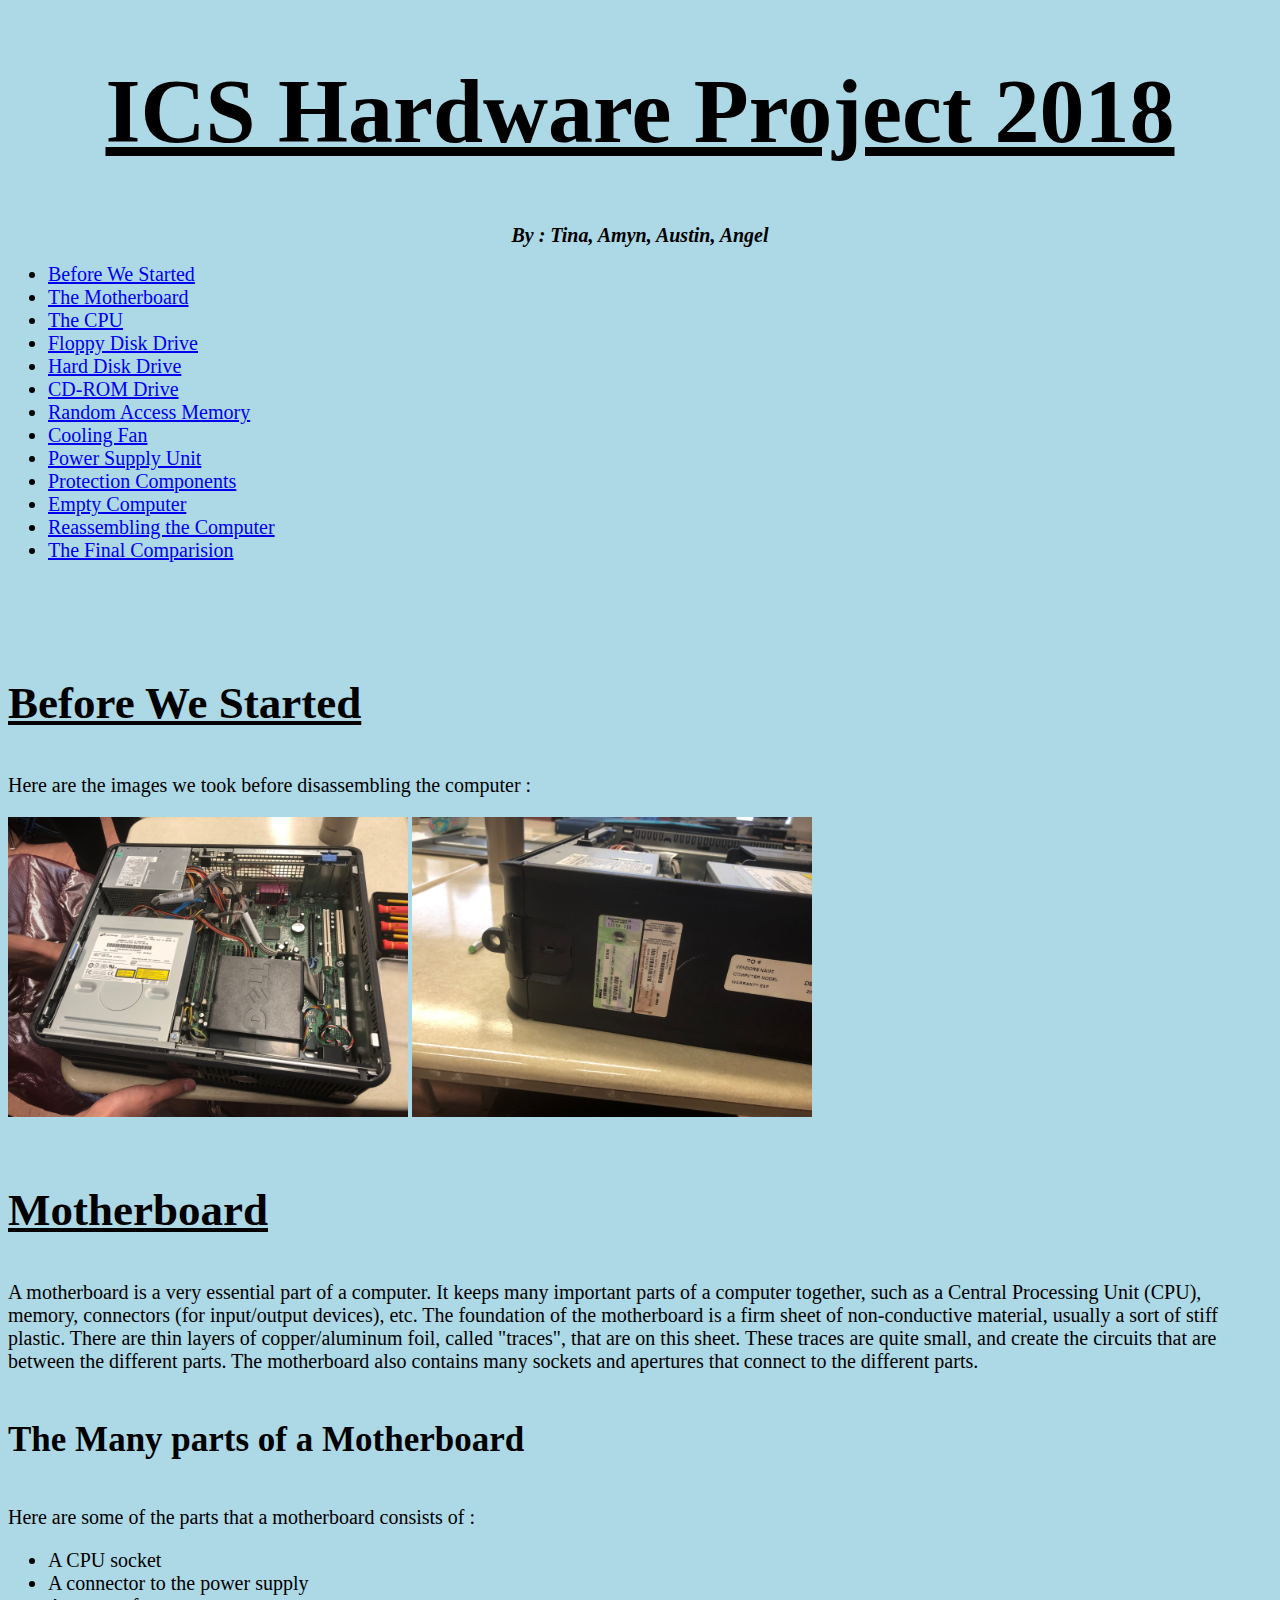
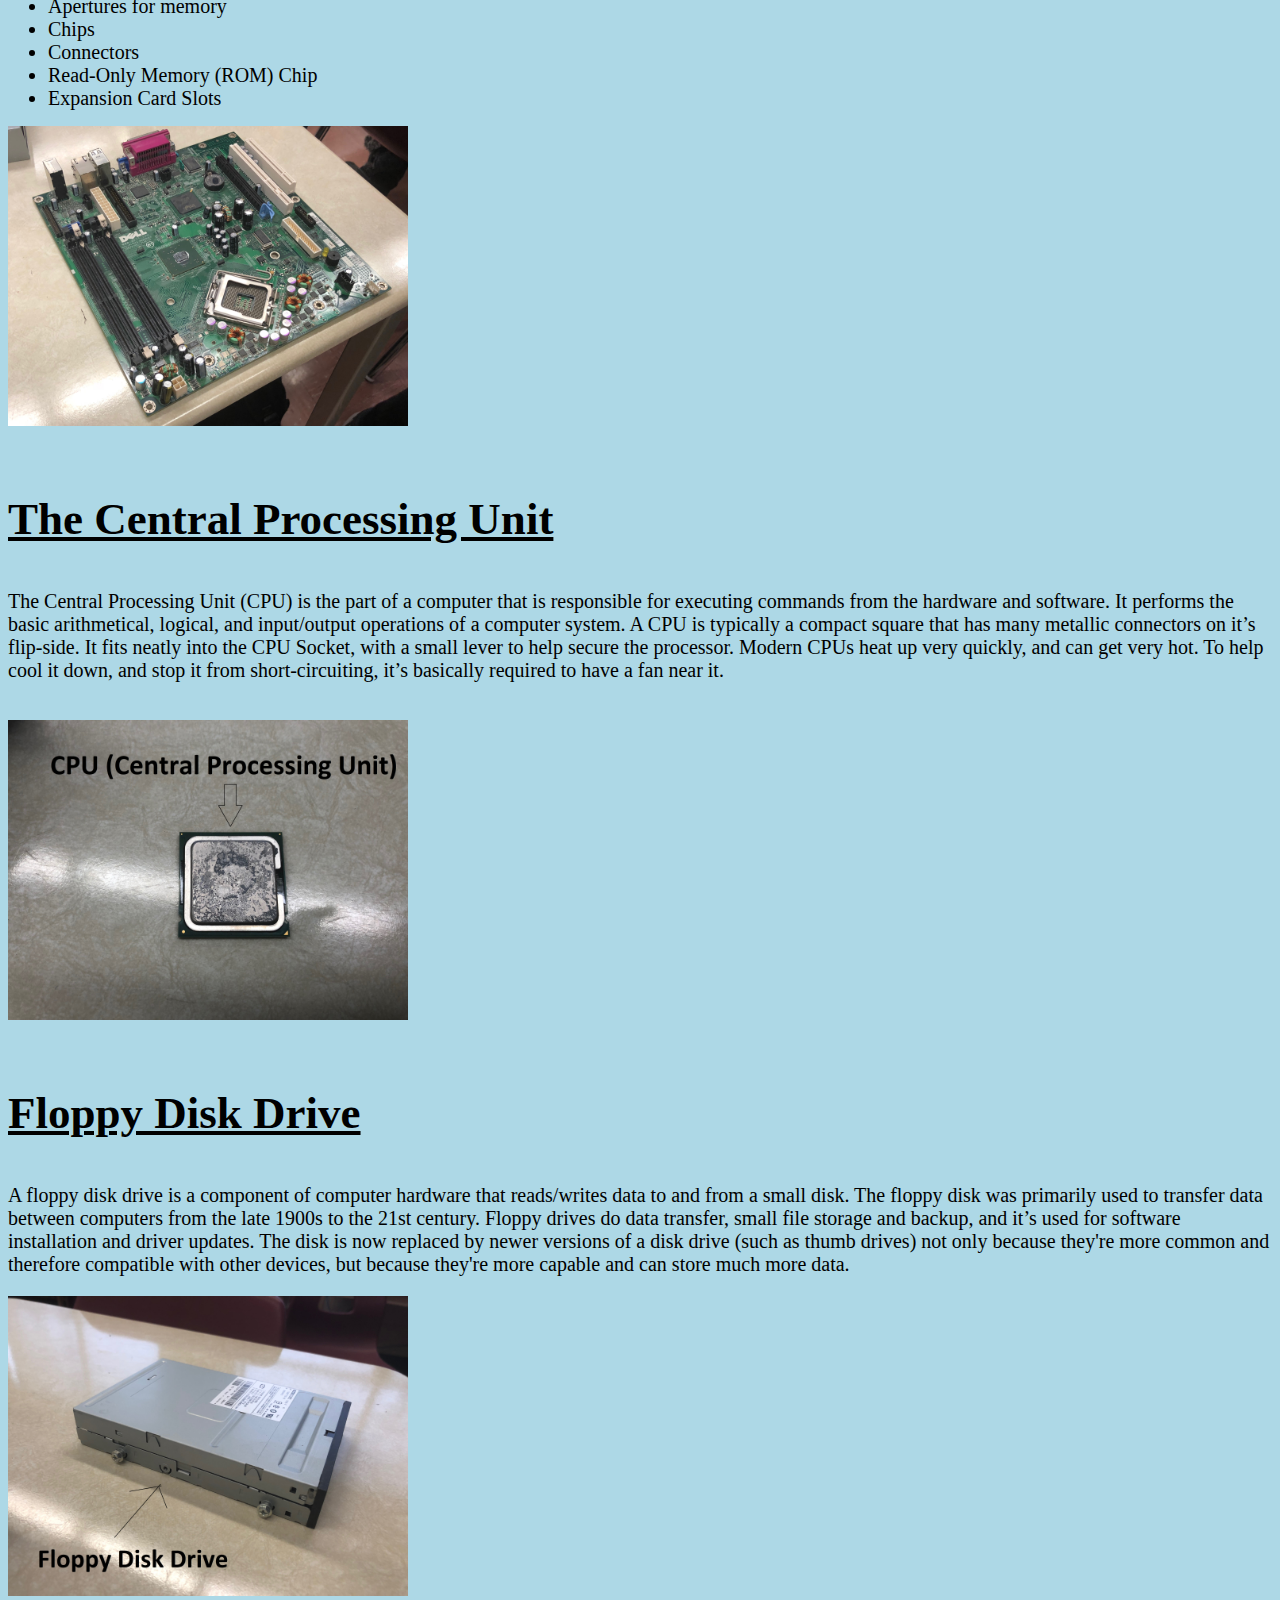
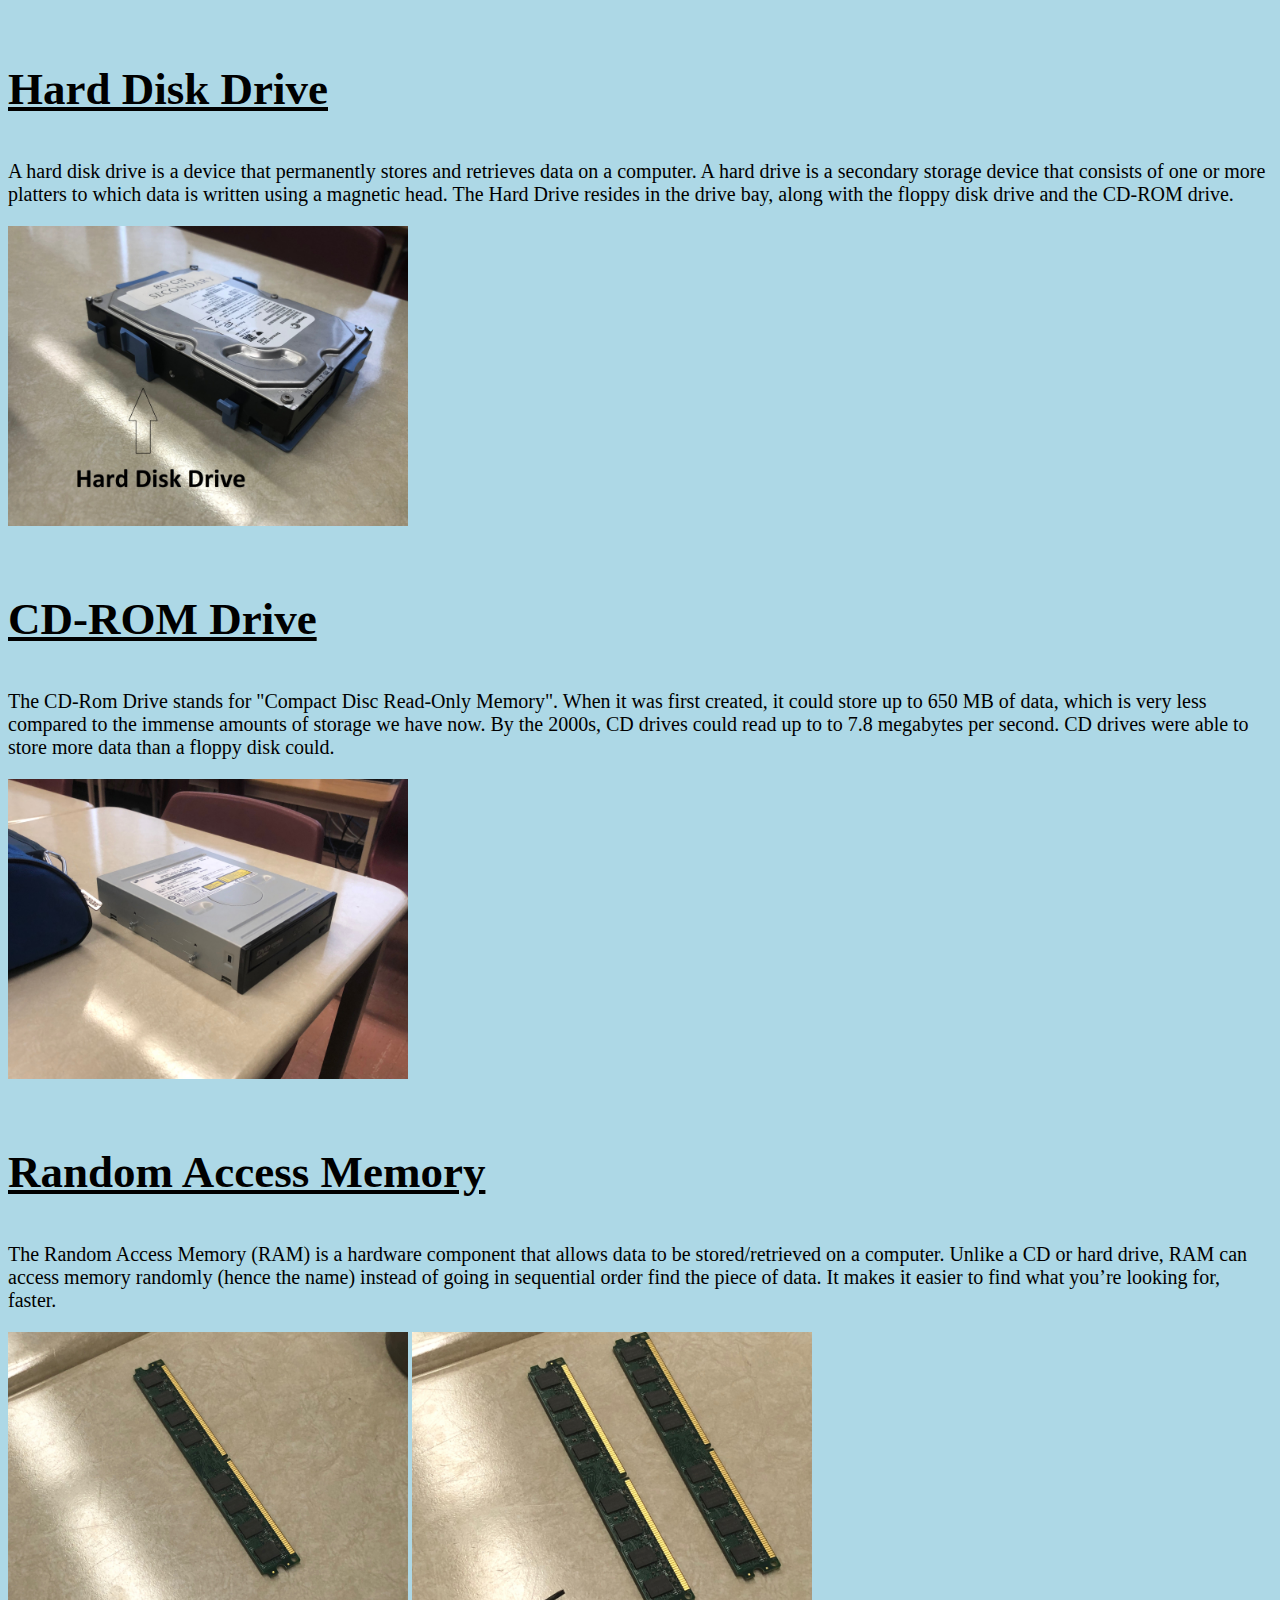
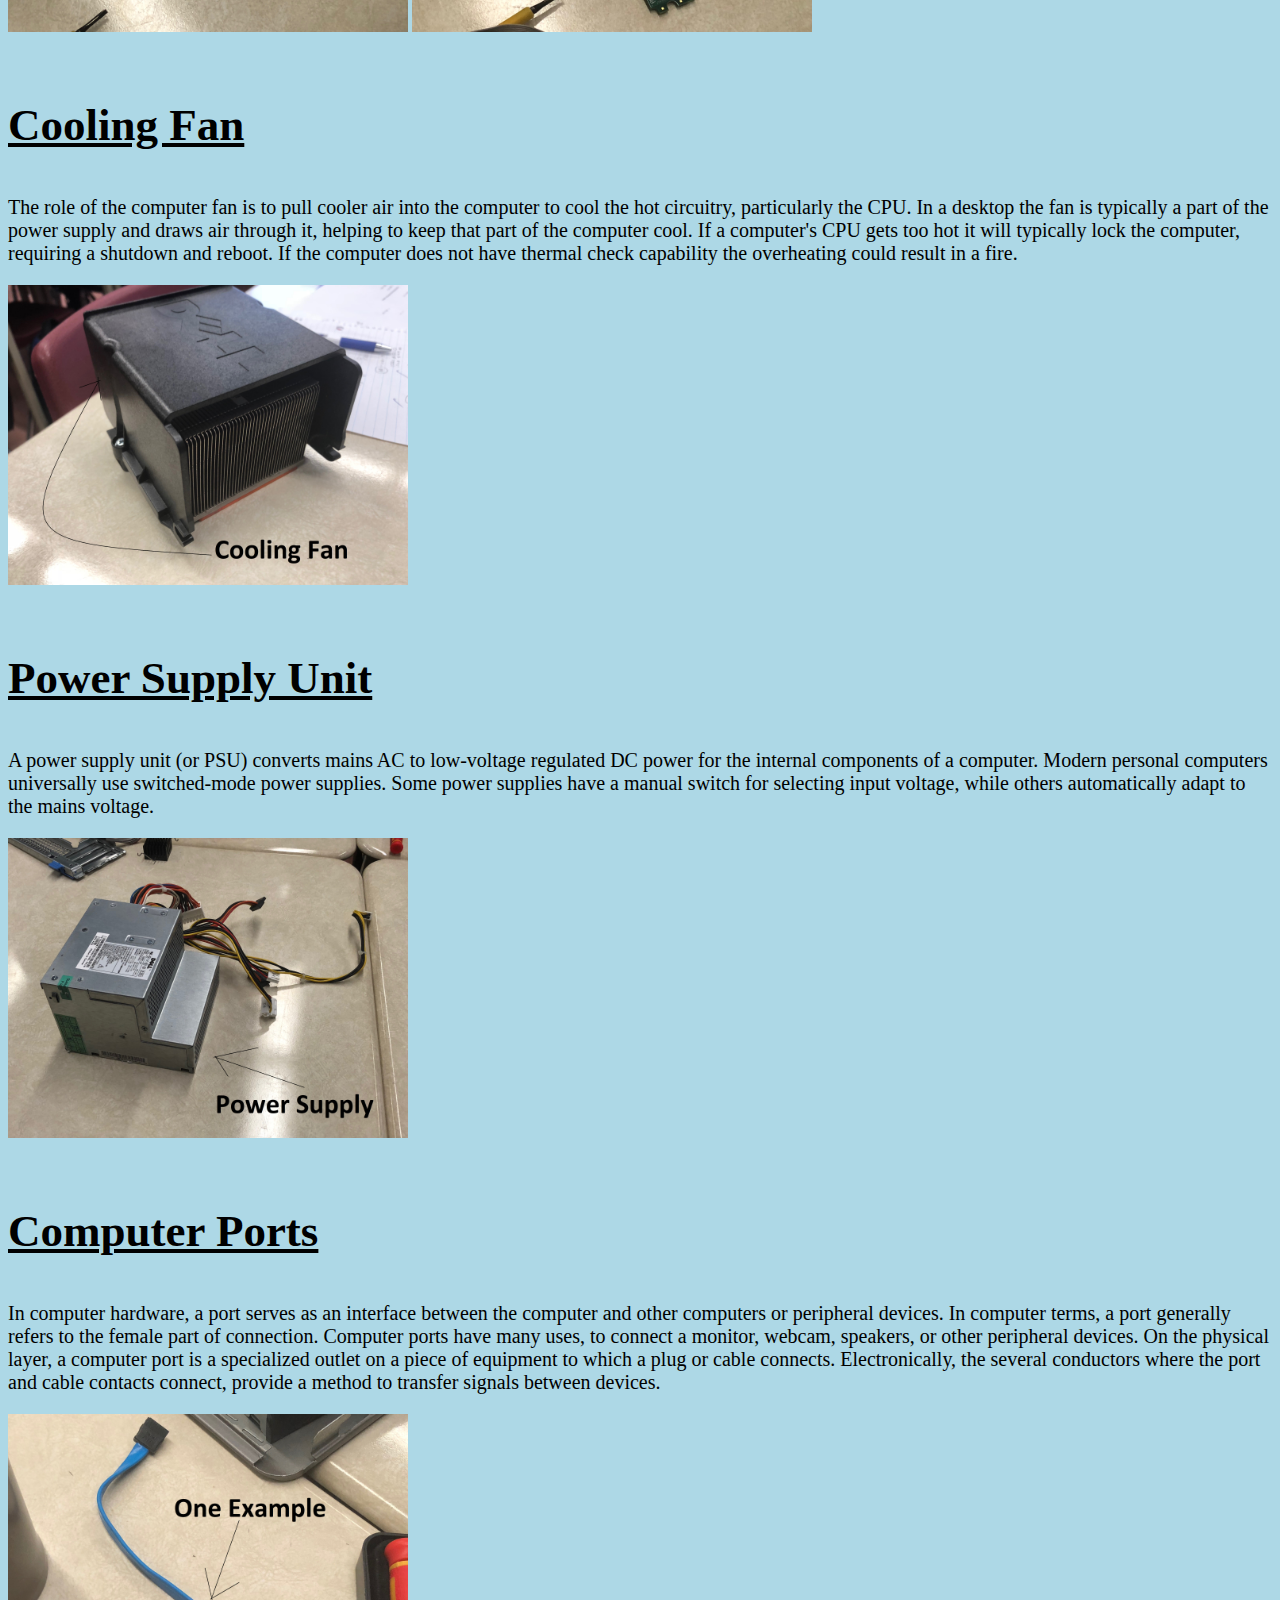
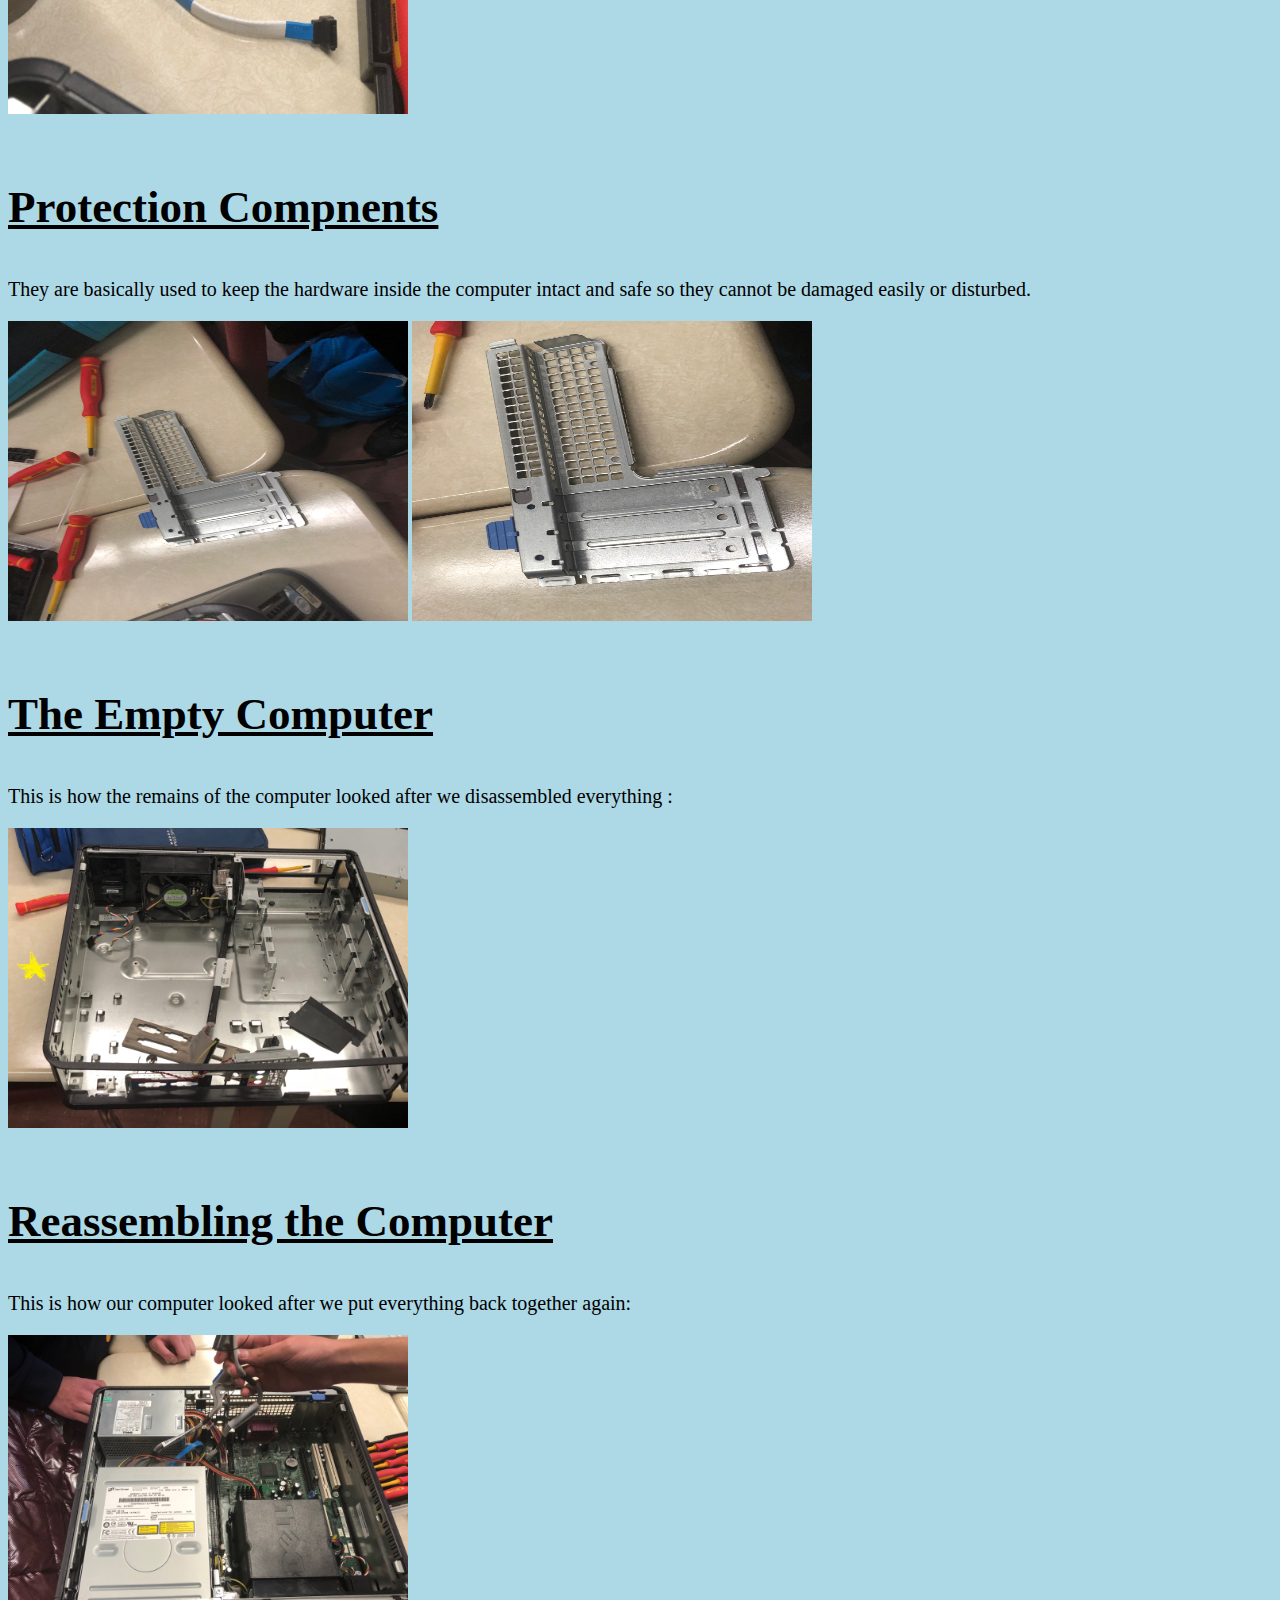
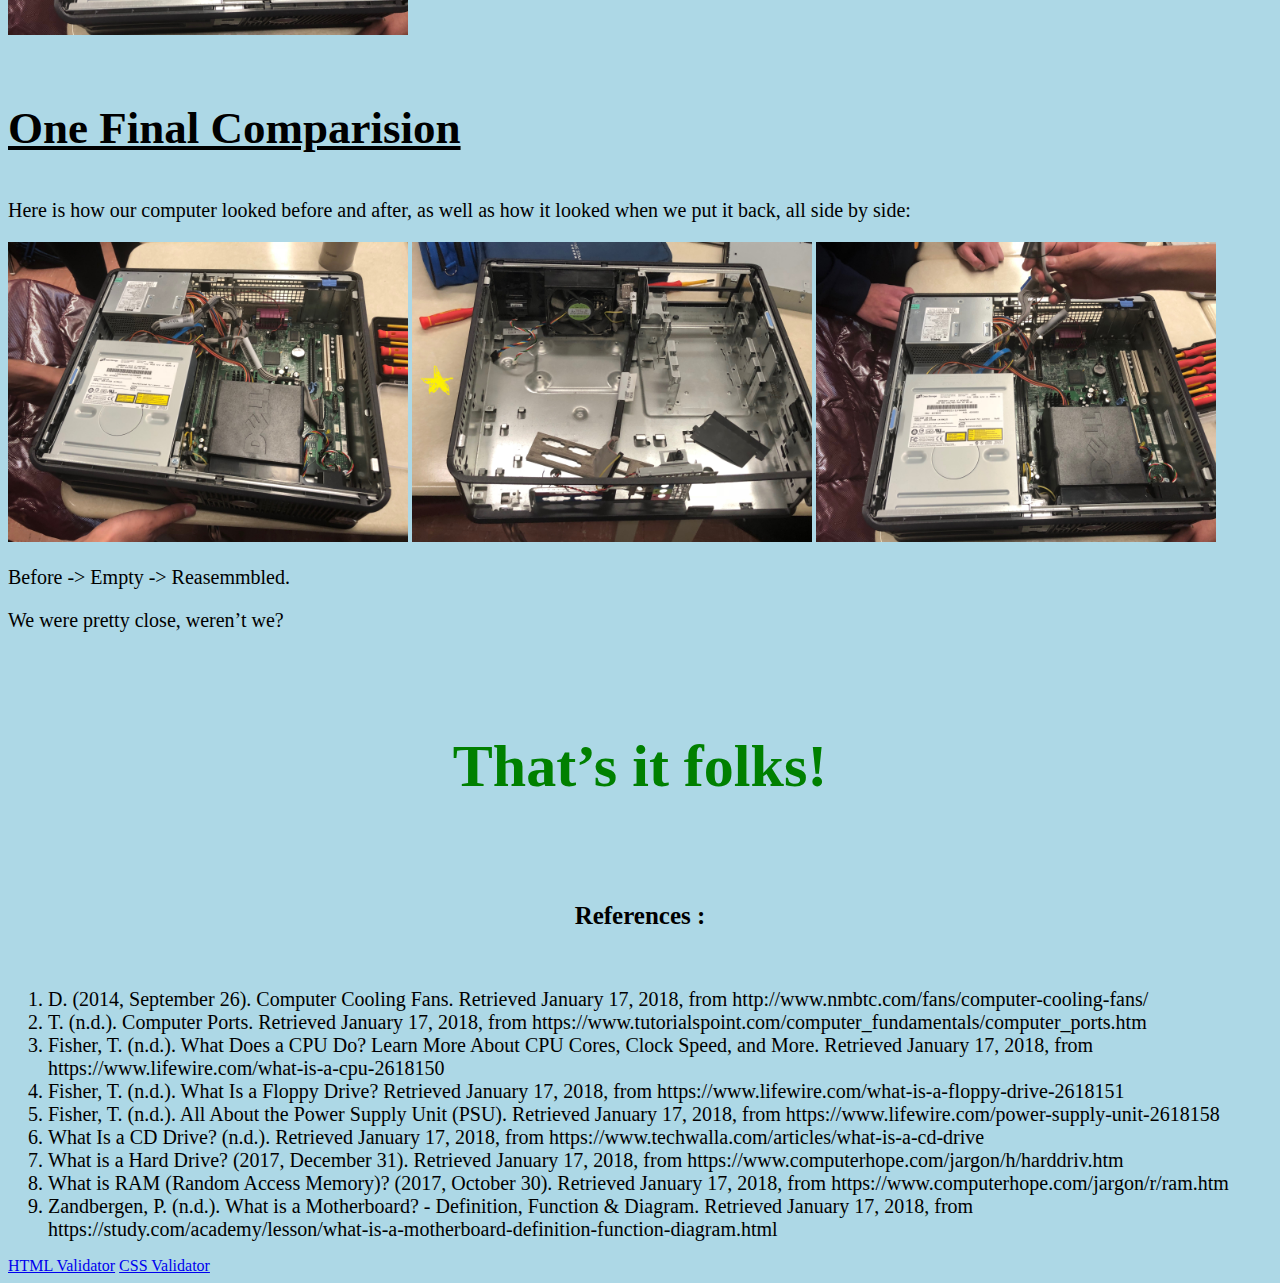
<file: index.html>
<!doctype html>

<html lang=en> 
   <head> 
      <meta charset="UTF-8">
      <link rel ="icon" href="http://image.slidesharecdn.com/software-hardware-150923114738-lva1-app6891/95/software-hardware-5-638.jpg?cb=1443008892">
      <link rel="stylesheet" type="text/css" href="hardware.css" /> 
      <title> ICS2O7 Hardware Project 2018 </title>
   </head>
   <body>
      <h1 class = "title"> ICS Hardware Project 2018 </h1>
      <h2 class = "names"> By : Tina, Amyn, Austin, Angel </h2>
	  <ul>
	      <li><a href= "#BWS"> Before We Started </a></li>
	      <li><a href= "#MB"> The Motherboard </a></li>
	      <li><a href= "#CPU"> The CPU</a></li>
	      <li><a href= "#FDD"> Floppy Disk Drive </a></li>
	      <li><a href= "#HDD"> Hard Disk Drive </a></li>
	      <li><a href= "#CDD"> CD-ROM Drive </a></li>
	      <li><a href= "#RAM"> Random Access Memory</a></li>
	      <li><a href= "#CF"> Cooling Fan </a></li>
	      <li><a href= "#PSU"> Power Supply Unit</a></li>
	      <li><a href= "#PC"> Protection Components</a></li>
	      <li><a href= "#EC"> Empty Computer </a></li>
	      <li><a href= "#RC"> Reassembling the Computer </a></li>
	      <li><a href= "#FC"> The Final Comparision </a></li>
	  </ul>
	  
	  <br>
          <br>
          <br>
      <h3 id="BWS">Before We Started</h3>
	  <p> Here are the images we took before disassembling the computer : </p>
          <img src = "start.JPG" width="400" height="300" alt = "Computer Hardware." />
          <img src = "start2.JPG" width="400" height="300" alt = "Computer Hardware." />
		  
          <br>
          <br>
      <h3 id="MB">Motherboard</h3>
          <p> A motherboard is a very essential part of a computer. It keeps many important parts of a computer together,
          such as a Central Processing Unit (CPU), memory, connectors (for input/output devices), etc. The foundation 
	  of the motherboard is a firm sheet of non-conductive material, usually a sort of stiff plastic. There are thin
          layers of copper/aluminum foil, called "traces", that are on this sheet. These traces are quite small, and create 
	  the circuits that are between the different parts. The motherboard also contains many sockets and apertures that 
	  connect to the different parts. 
			  
      <h4> The Many parts of a Motherboard </h4>
         <p> Here are some of the parts that a motherboard consists of : </p>
	
	   <ul>
	       <li> A CPU socket  </li>
               <li> A connector to the power supply </li>
               <li>Apertures for memory </li>
               <li> Chips </li>
	       <li>Connectors </li>
	       <li> Read-Only Memory (ROM) Chip </li> 
               <li> Expansion Card Slots </li> 
            </ul>			  
            
          
          <img src = "Images/motherboard.JPG" width="400" height="300" alt = "Motherboard." />
	  <br>
          <br>
      <h3 id="CPU">The Central Processing Unit</h3>
          <p> The Central Processing Unit (CPU) is the part of a computer that is responsible for executing commands
              from the hardware and software. It performs the basic arithmetical, logical, and input/output operations 
	      of a computer system.  A CPU is typically a compact square that has many metallic connectors on it&rsquo;s 
	      flip-side. It fits neatly into the CPU Socket, with a small lever to help secure the processor.
	      Modern CPUs heat up very quickly, and can get very hot. To help cool it down, and stop it from short-circuiting,
	      it&rsquo;s basically required to have a fan near it.  
	  </p>
          <br>
          <img src = "Images/cpu.jpg" width="400" height="300" alt = "A CPU(Computer Processing Unit)." />
          <br>
          <br>
      <h3 id="FDD">Floppy Disk Drive</h3>
          <p> A floppy disk drive is a component of computer hardware that reads/writes data to and from a small disk.
              The floppy disk was primarily used to transfer data between computers from the late 1900s to the 21st century. 
	      Floppy drives do data transfer, small file storage and backup, and it&rsquo;s used for software installation and 
	      driver updates. The disk is now replaced by newer versions of a disk drive (such as thumb drives) not only because 
	      they're more common and therefore compatible with other devices, but because they're more capable and can store much 
	      more data. </p>
          <img src = "Images/floppydiskdrive.JPG" width="400" height="300" alt = "Floppy Disk Drive." />
          <br>
          <br>
      <h3 id="HDD">Hard Disk Drive</h3>
          <p> A hard disk drive is a device that permanently stores and retrieves data on a computer. 
              A hard drive is a secondary storage device that consists of one or more platters to which data is written 
	      using a magnetic head. The Hard Drive resides in the drive bay, along with the floppy disk drive and the 
              CD-ROM drive. </p>
          <img src = "Images/harddrive.JPG" width="400" height="300" alt = "Hard Drive." />
	  <br>
          <br>
      <h3 id="CDD">CD-ROM Drive</h3>
          <p> The CD-Rom Drive stands for "Compact Disc Read-Only Memory". When it was first created, it could store 
	  up to 650 MB of data, which is very less compared to the immense amounts of storage we have now. By the 2000s, 
	  CD drives could read up to to 7.8 megabytes per second. CD drives were able to store more data than a floppy disk 
          could. </p>
          <img src = "Images/CDdiskdrive.JPG" width="400" height="300" alt = "CD Disk Drive." />
	  <br>
          <br>
      <h3 id="RAM">Random Access Memory</h3>
	  <p> The Random Access Memory (RAM) is a hardware component that allows data to be stored/retrieved on a computer. 
          Unlike a CD or hard drive, RAM can access memory randomly (hence the name) instead of going in sequential order 
          find the piece of data. It makes it easier to find what you&rsquo;re looking for, faster. </p>
          <img src = "ram1.JPG" width="400" height="300" alt = "One RAM." />
	  <img src = "ram2.JPG" width="400" height="300" alt = "The Twin RAM(s)." />
	  <br>
          <br>
      <h3 id="CF">Cooling Fan</h3>
          <p> The role of the computer fan is to pull cooler air into the computer to cool the hot circuitry, particularly the CPU.
          In a desktop the fan is typically a part of the power supply and draws air through it, helping to keep that part of the 
	  computer cool. If a computer's CPU gets too hot it will typically lock the computer, requiring a shutdown and reboot.
          If the computer does not have thermal check capability the overheating could result in a fire. </p>
          <img src = "coolingfan.JPG" width="400" height="300" alt = "Cooling Fan." />
	  <br>
          <br>
      <h3 id="PSU">Power Supply Unit</h3>
          <p> A power supply unit (or PSU) converts mains AC to low-voltage regulated DC power for the internal components of a computer. 
          Modern personal computers universally use switched-mode power supplies. Some power supplies have a manual switch for selecting 
	  input voltage, while others automatically adapt to the mains voltage. </p>
          <img src = "powersupply.JPG" width="400" height="300" alt = "Cooling Fan." />
	  <br>
          <br>
      <h3 id="CP">Computer Ports</h3>
	  <p> In computer hardware, a port serves as an interface between the computer and other computers or peripheral devices.
	  In computer terms, a port generally refers to the female part of connection. Computer ports have many uses, to connect a monitor, webcam, 
	  speakers, or other peripheral devices. On the physical layer, a computer port is a specialized outlet on a piece of equipment to which a 
	  plug or cable connects. Electronically, the several conductors where the port and cable contacts connect, provide a method to transfer signals 
	  between devices. </p>
	  <img src = "cable.JPG" width="400" height="300" alt = "Examples of computer ports." />
	  <br>
          <br>
      <h3 id="PC">Protection Compnents</h3>
	  <p> They are basically used to keep the hardware inside the computer intact and safe so they cannot be damaged easily
      	  or disturbed. </p>
          <img src = "protection.JPG" width="400" height="300" alt = "Power Supply" />
          <img src = "protection2.JPG" width="400" height="300" alt = "Protection2" />
	  <br>
          <br>
      <h3 id="EC">The Empty Computer</h3>
	  <p> This is how the remains of the computer looked after we disassembled everything : </p>         
	  <img src = "finished.JPG" width="400" height="300" alt = "Finished Image" />
	  <br>
          <br>
      <h3 id="RC">Reassembling the Computer</h3>
	  <p> This is how our computer looked after we put everything back together again:</p>
	  <img src = "finished2.JPG" width="400" height="300" alt = "Back To Normal!" />
	  <br>
          <br>
	  <h3 id="FC">One Final Comparision</h3>
	  <p> Here is how our computer looked before and after, as well as how it looked when we put it back, all
	  side by side: </p>
	  <img src = "start.JPG" width="400" height="300" alt = "Computer Hardware." />
	  <img src = "finished.JPG" width="400" height="300" alt = "Finished Image" />
	  <img src = "finished2.JPG" width="400" height="300" alt = "Back To Normal!" />
     <p> Before -> Empty -> Reasemmbled. </p>
     <p> We were pretty close, weren&rsquo;t we?</p>
     <h5> That&rsquo;s it folks! </h5>
	 <h6> References :</h6> 
	 <p>
	    <ol>
		<li>D. (2014, September 26). Computer Cooling Fans. Retrieved January 17, 2018, from http://www.nmbtc.com/fans/computer-cooling-fans/</li>
		<li>T. (n.d.). Computer Ports. Retrieved January 17, 2018, from https://www.tutorialspoint.com/computer_fundamentals/computer_ports.htm</li>
		<li>Fisher, T. (n.d.). What Does a CPU Do? Learn More About CPU Cores, Clock Speed, and More. Retrieved January 17, 2018, from https://www.lifewire.com/what-is-a-cpu-2618150</li>
	    	<li>Fisher, T. (n.d.). What Is a Floppy Drive? Retrieved January 17, 2018, from https://www.lifewire.com/what-is-a-floppy-drive-2618151</li>
	    	<li>Fisher, T. (n.d.). All About the Power Supply Unit (PSU). Retrieved January 17, 2018, from https://www.lifewire.com/power-supply-unit-2618158</li>
        	<li>What Is a CD Drive? (n.d.). Retrieved January 17, 2018, from https://www.techwalla.com/articles/what-is-a-cd-drive</li>	
        	<li>What is a Hard Drive? (2017, December 31). Retrieved January 17, 2018, from https://www.computerhope.com/jargon/h/harddriv.htm</li>	
        	<li>What is RAM (Random Access Memory)? (2017, October 30). Retrieved January 17, 2018, from https://www.computerhope.com/jargon/r/ram.htm</li>	
        	<li>Zandbergen, P. (n.d.). What is a Motherboard? - Definition, Function &amp; Diagram. Retrieved January 17, 2018, from https://study.com/academy/lesson/what-is-a-motherboard-definition-function-diagram.html</li>
	    </ol>
	<a href="http://validator.w3.org/check?uri=https://AngelMarri.github.io/home/">HTML Validator</a>
	<a href="https://jigsaw.w3.org/css-validator/validator?uri=https%3A%2F%2Fangelmarri.github.io%2Fhome%2Findex.html&profile=css3svg&usermedium=all&warning=1&vextwarning=&lang=en">CSS Validator</a>
   </body>
</html>
</file>
<file: hardware.css>
body{
	background-color: lightblue;
}

.title{
    	font-size: 90px;
	font-weight: bolder;
    	text-align: center;
	text-decoration: underline;
	text-decoration-color: black;
	color: black;
}

.names{
    	font-style: italic;
    	font-size: 20px;
    	text-align: center;
	color: black;
}

h3{
    	font-size: 45px;
	text-decoration: underline;
	font-weight: bolder;
    	text-align: left;
	color: black;
}

h4 { 
    	font-size : 35px;
	text-align: left;
	color: black;
}
h5{
	font-size: 60px;
	font-weight: bolder;
    	text-align: center;
	color: green;
}
h6 {
	font-size : 25px;
	text-align : center;
}
li {
	font-size: 20px;
}
p{
   	font-size: 20px;
    	text-align: left;
	color: black;
}
</file>
